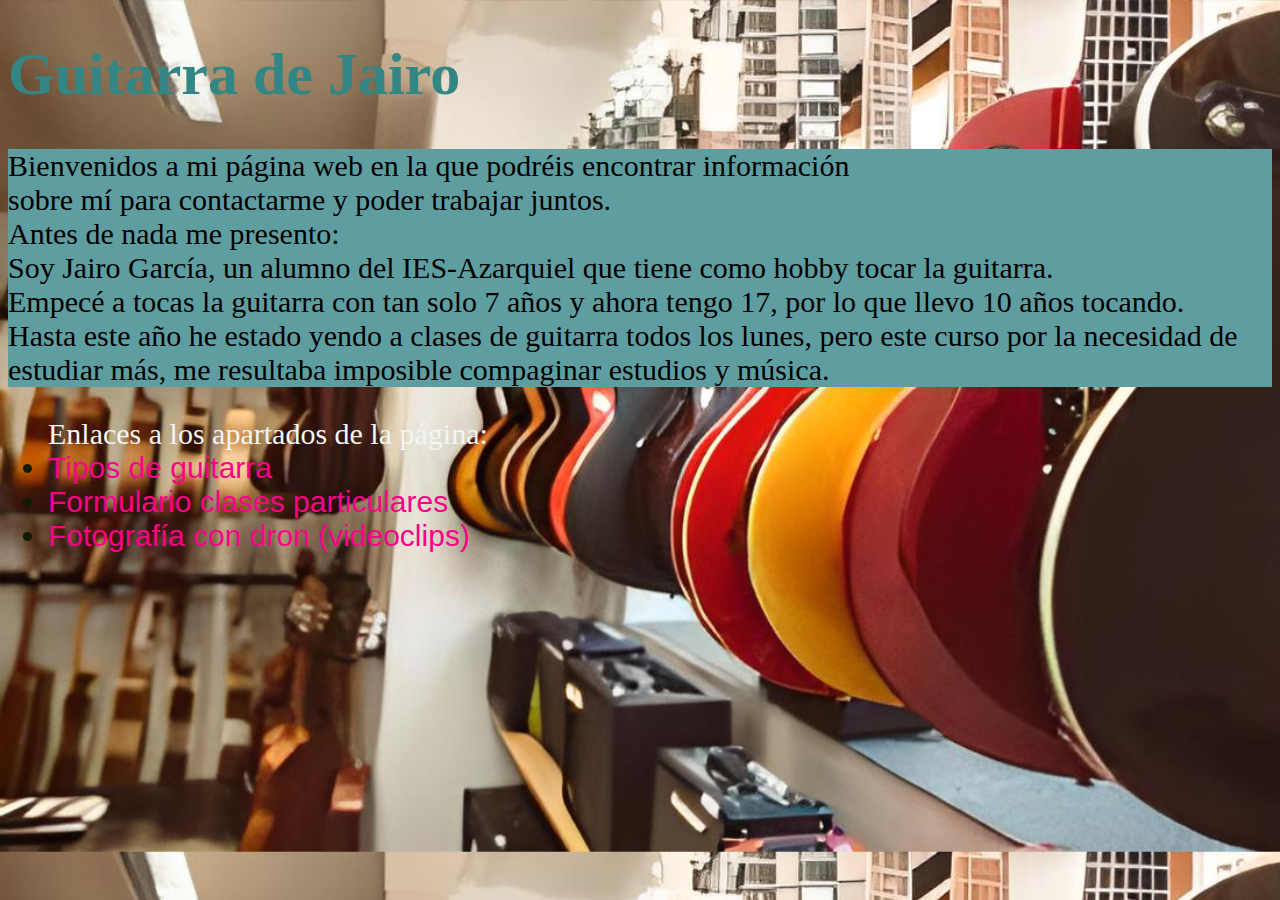
<file: index.html>
<!DOCTYPE html>
<html lang="ES-es">

<head>
    <title>Guitarra de Jairo</title>
    <meta http-equiv="content-type" content="text/html; charset=UTF-8">
    <link href="style.css" rel="stylesheet" type="text/css">
    <link href="logo.png" rel="icon">
</head>

<body>
    <h1>Guitarra de Jairo</h1>
    <p class="clase2">Bienvenidos a mi página web en la que podréis encontrar información <br>sobre mí para contactarme
        y poder
        trabajar juntos.<br>
        Antes de nada me presento:<br> Soy Jairo García, un alumno del IES-Azarquiel que tiene como hobby tocar la
        guitarra.<br>
        Empecé a tocas la guitarra con tan solo 7 años y ahora tengo 17, por lo que llevo 10 años tocando.<br>
        Hasta este año he estado yendo a clases de guitarra todos los lunes, pero este curso por la necesidad de
        estudiar más, me resultaba imposible compaginar estudios y música.</p>
    <ul>Enlaces a los apartados de la página:
        <li><a href="guitarras.html">Tipos de guitarra</a></li>
        <li><a href="formulario.html">Formulario clases particulares</a></li>
        <li><a href="dron.html">Fotografía con dron (videoclips)</a></li>
    </ul>
</body>

</html>
</file>
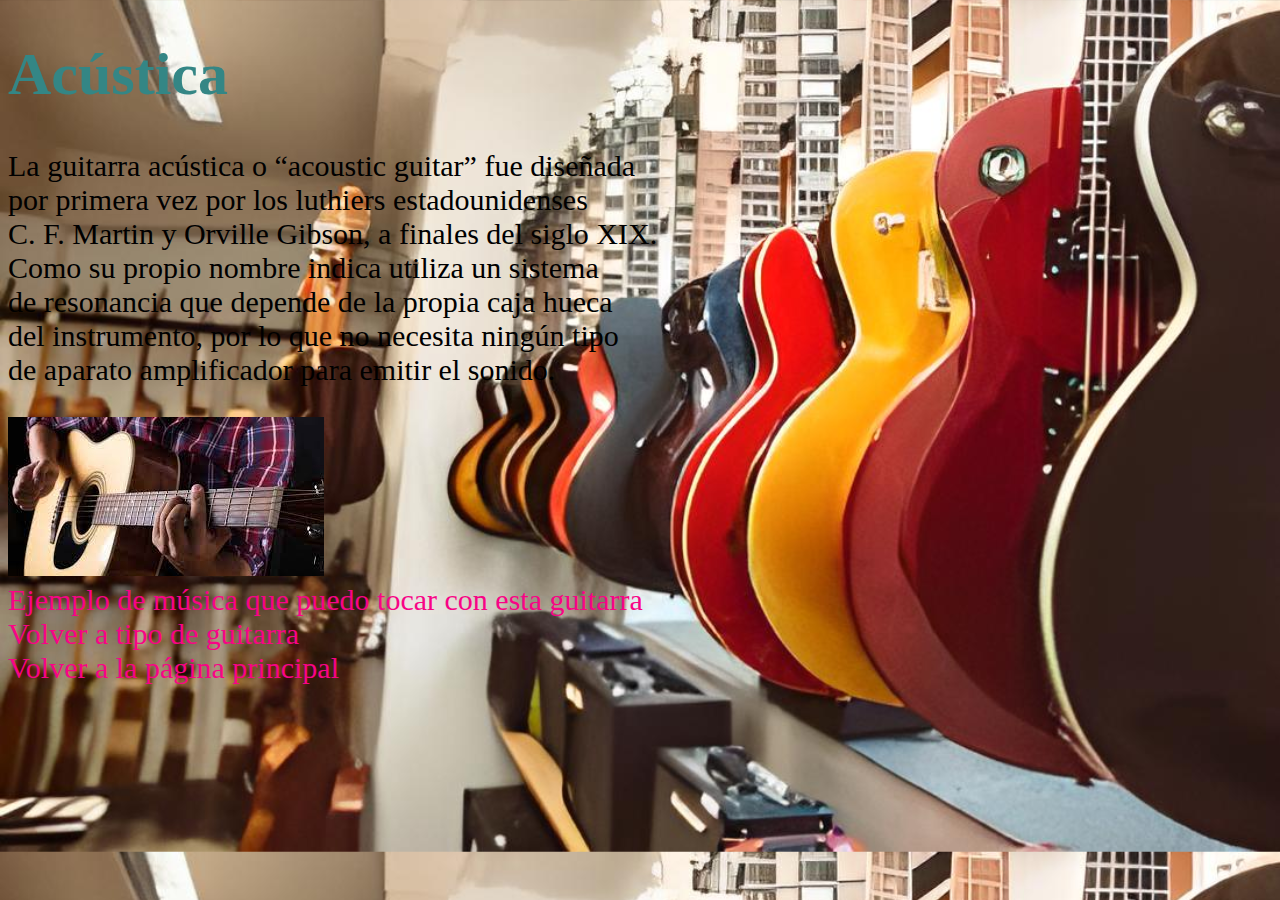
<file: acústica.html>
<!DOCTYPE html>
<html lang="ES-es">

<head>
    <title>Guitarra de Jairo</title>
    <meta http-equiv="content-type" content="text/html; charset=UTF-8">
    <link href="style.css" rel="stylesheet" type="text/css">
    <link href="logo.png" rel="icon">
</head>

<body>
    <h1>Acústica</h1>
    <p>La guitarra acústica o “acoustic guitar” fue diseñada<br> por primera vez por los luthiers estadounidenses <br>C.
        F.
        Martin y Orville Gibson, a finales del siglo XIX.
        <br>Como su propio nombre indica utiliza un sistema<br> de resonancia que depende de la propia caja hueca
        <br>del
        instrumento, por lo que no necesita ningún tipo<br>de aparato amplificador para emitir el sonido.
    </p>
    <img src="./img/acustica.jpg"><br>
    <a href="https://www.youtube.com/watch?v=Tmd_uPFwK5g">Ejemplo de música que puedo tocar con esta guitarra</a><br>
    <a href="./guitarras.html">Volver a tipo de guitarra</a>
    </br><a href="./index.html">Volver a la página principal</a>
</body>

</html>
</file>
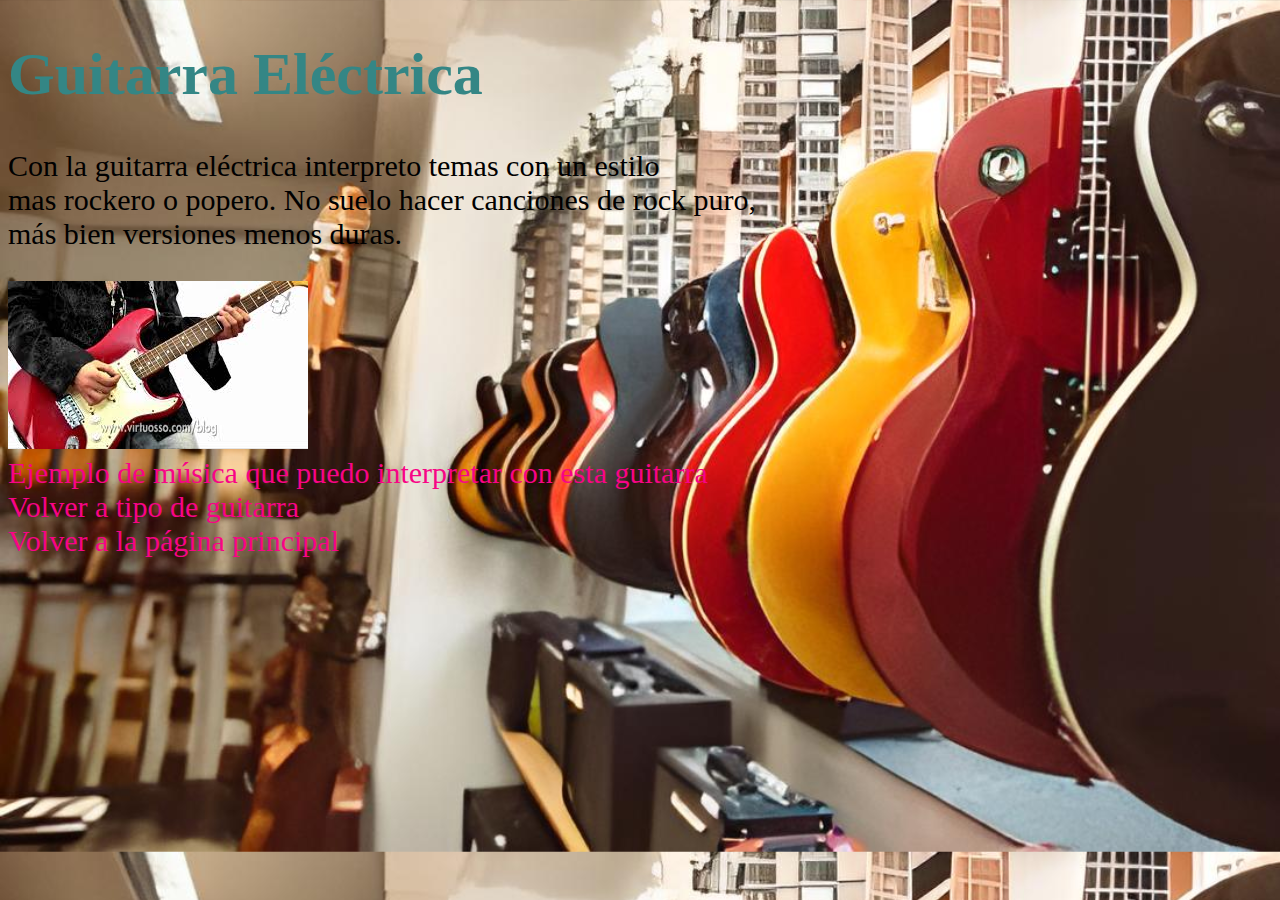
<file: eléctrica.html>
<!DOCTYPE html>
<html lang="ES-es">

<head>
    <title>Guitarra de Jairo</title>
    <meta http-equiv="content-type" content="text/html; charset=UTF-8">
    <link href="style.css" rel="stylesheet" type="text/css">
    <link href="logo.png" rel="icon">
</head>

<body>
    <h1>Guitarra Eléctrica</h1>
    <p>Con la guitarra eléctrica interpreto temas con un estilo<br> mas rockero o popero. No suelo hacer canciones de
        rock
        puro,<br> más bien versiones menos duras.</p>
    <img src="./img/electrica.jpg"><br>
    <a href="https://www.youtube.com/watch?v=vHVGAlkwEnc">Ejemplo de música que puedo interpretar con esta
        guitarra</a><br>
    <a href="./guitarras.html">Volver a tipo de guitarra</a><br>
    <a href="./index.html">Volver a la página principal</a>
</body>

</html>
</file>
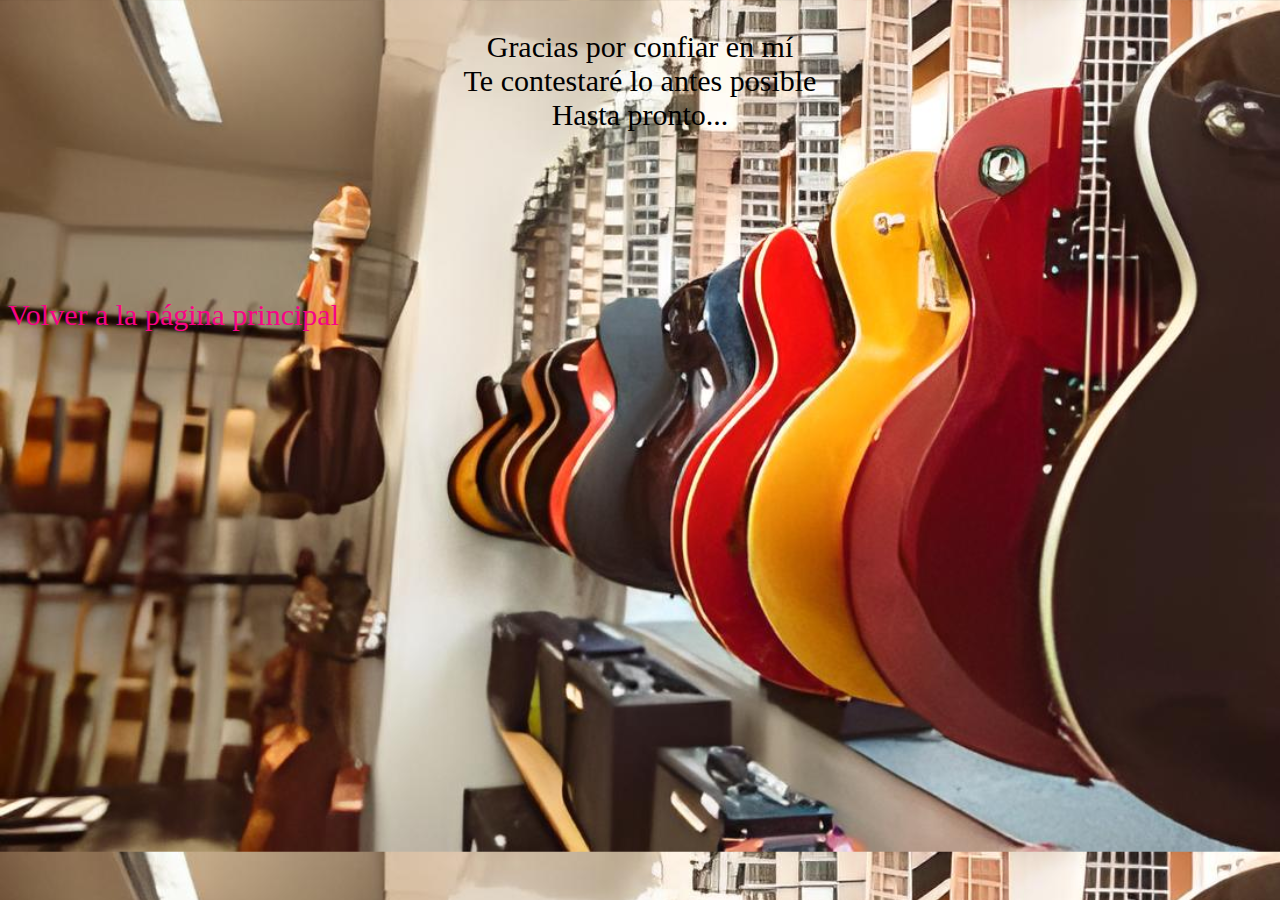
<file: final.html>
<!DOCTYPE html>
<html lang="ES-es">

<head>
    <title>Guitarra de Jairo</title>
    <meta http-equiv="content-type" content="text/html; charset=UTF-8">
    <link href="style.css" rel="stylesheet" type="text/css">
    <link href="logo.png" rel="icon">
</head>

<body>
    <p class="clase1">Gracias por confiar en mí<br>
        Te contestaré lo antes posible<br>
        Hasta pronto...</p><br><br><br><br>
    <a href="./index.html">Volver a la página principal</a>
</body>

</html>
</file>
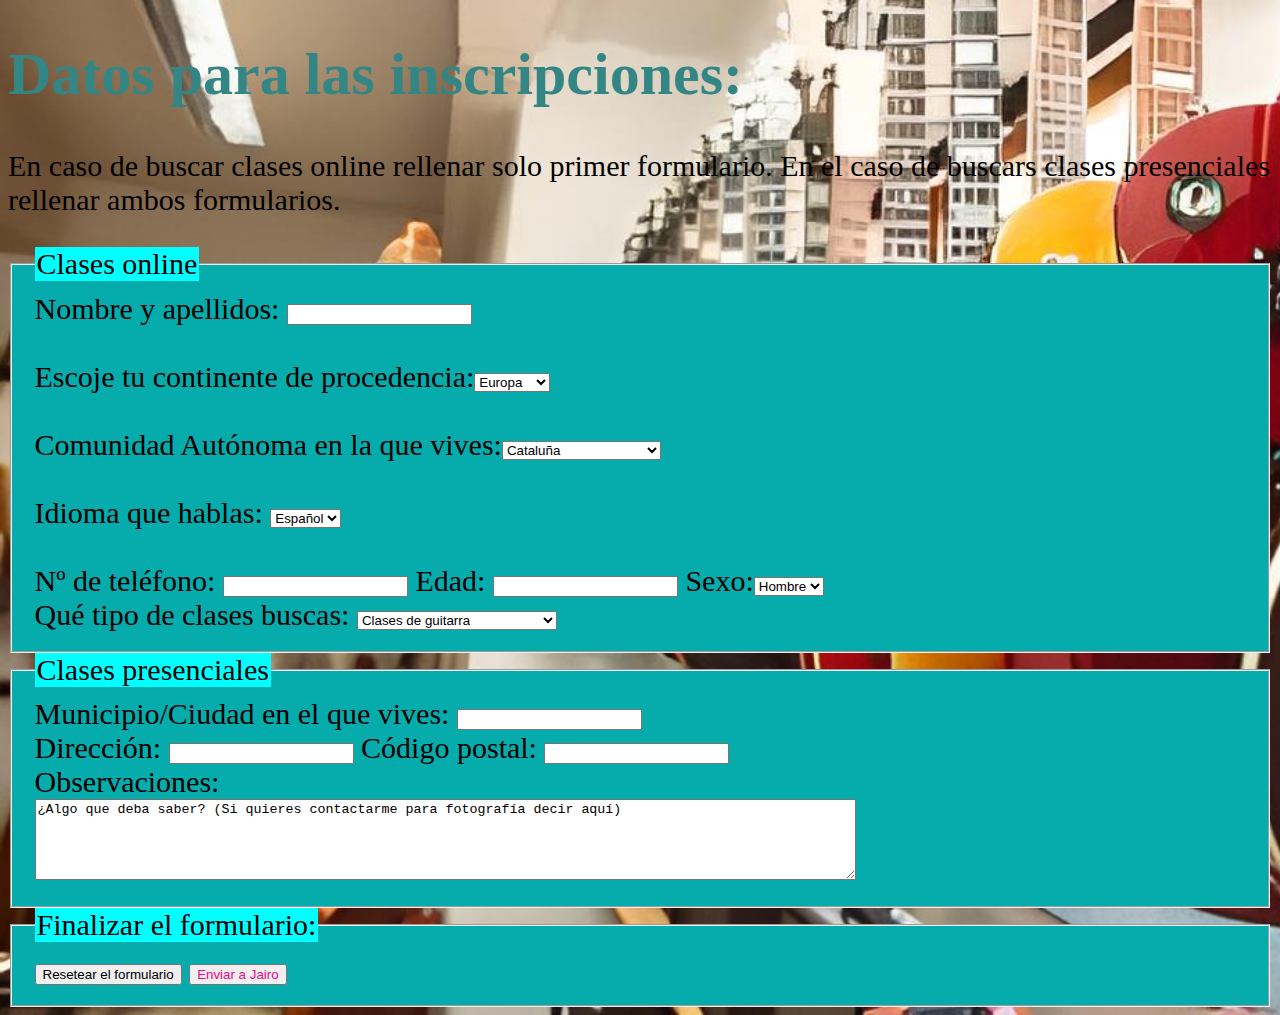
<file: formulario.html>
<!DOCTYPE html>
<html lang="ES-es">

<head>
    <title>Guitarra de Jairo</title>
    <meta http-equiv="content-type" content="text/html; charset=UTF-8">
    <link href="style.css" rel="stylesheet" type="text/css">
    <link href="logo.png" rel="icon">
</head>

<body>
    <h1>Datos para las inscripciones:</h1>
    <p>En caso de buscar clases online rellenar solo primer formulario. En el caso de buscars clases presenciales
        rellenar ambos formularios.</p>
    <form action="procesar-datos.php" method="post">
        <fieldset>
            <legend>Clases online</legend>

            <label>Nombre y apellidos: <input type="text" name="usuario"></label>
            <br><br>
            <label>Escoje tu continente de procedencia:</label><select name="lista_seleccion">

                <option value="Europa">Europa</option>
                <option value="América">América</option>
                <option value="África">África</option>
                <option value="Oceanía">Oceanía</option>
                <option value="Antártida">Antártida</option>
                <option value="Asia">Asia</option>
            </select></label>
            <br><br>
            <label>Comunidad Autónoma en la que vives:<select name="lista_seleccion">

                    <option value="cat">Cataluña</option>
                    <option value="gal">Galicia</option>
                    <option value="pai">Pais Vasco</option>
                    <option value="ast">Asturias</option>
                    <option value="can">Cantabria</option>
                    <option value="nav">Navarra</option>
                    <option value="lar">La Rioja</option>
                    <option value="cale">Castilla y León</option>
                    <option value="ara">Aragón</option>
                    <option value="comval">Comunidad Valenciana</option>
                    <option value="isbal">Islas Baleares</option>
                    <option value="ext">Extremadura</option>
                    <option value="casma">Castilla la Mancha</option>
                    <option value="mur">Murcia</option>
                    <option value="can">Canarias</option>
                    <option value="and">Andalucía</option>
                    <option value="ceu">Ceuta</option>
                    <option value="mel">Melila</option>
                </select></label><br><br>
            <label>Idioma que hablas: <select name="idioma">
                    <option value="español">Español</option>
                    <option value="inglés">Inglés</option>
                    <option value="catalán">Catalán</option>
                </select>
            </label><br><br>
            <label>Nº de teléfono: <input type="text" name="Codigopostal"></label>
            <label>Edad: <input type="number" name="Edad"></label>
            <label>Sexo:</label><select name="lista_seleccion">

                <option value="Hombre">Hombre</option>
                <option value="Mujer">Mujer</option>
            </select><br><label>Qué tipo de clases buscas:
                <select name="tipo de clases">
                    <option value="Guit">Clases de guitarra</option>
                    <option value="Sol">Clases de solfeo</option>
                    <option value="PM">Clases de producción musical</option>
                </select></label>
        </fieldset>
        <fieldset>
            <legend>Clases presenciales</legend>
            <label>Municipio/Ciudad en el que vives: <input type="text" name="usuario"></label><br>
            <label>Dirección: <input type="text" name="Direccion"></label>
            <label>Código postal: <input type="number" name="Codigopostal"></label><br>
            <label>Observaciones:<br><textarea name="area_texto" rows="5"
                    cols="100">¿Algo que deba saber? (Si quieres contactarme para fotografía decir aquí)</textarea></label>

        </fieldset>
        <fieldset>
            <legend>Finalizar el formulario:</legend>
            <button type="reset">Resetear el formulario</button>
            <button type="submit"><a href="./final.html">Enviar a Jairo</a></button>
        </fieldset>
    </form>

</body>

</html>
</file>
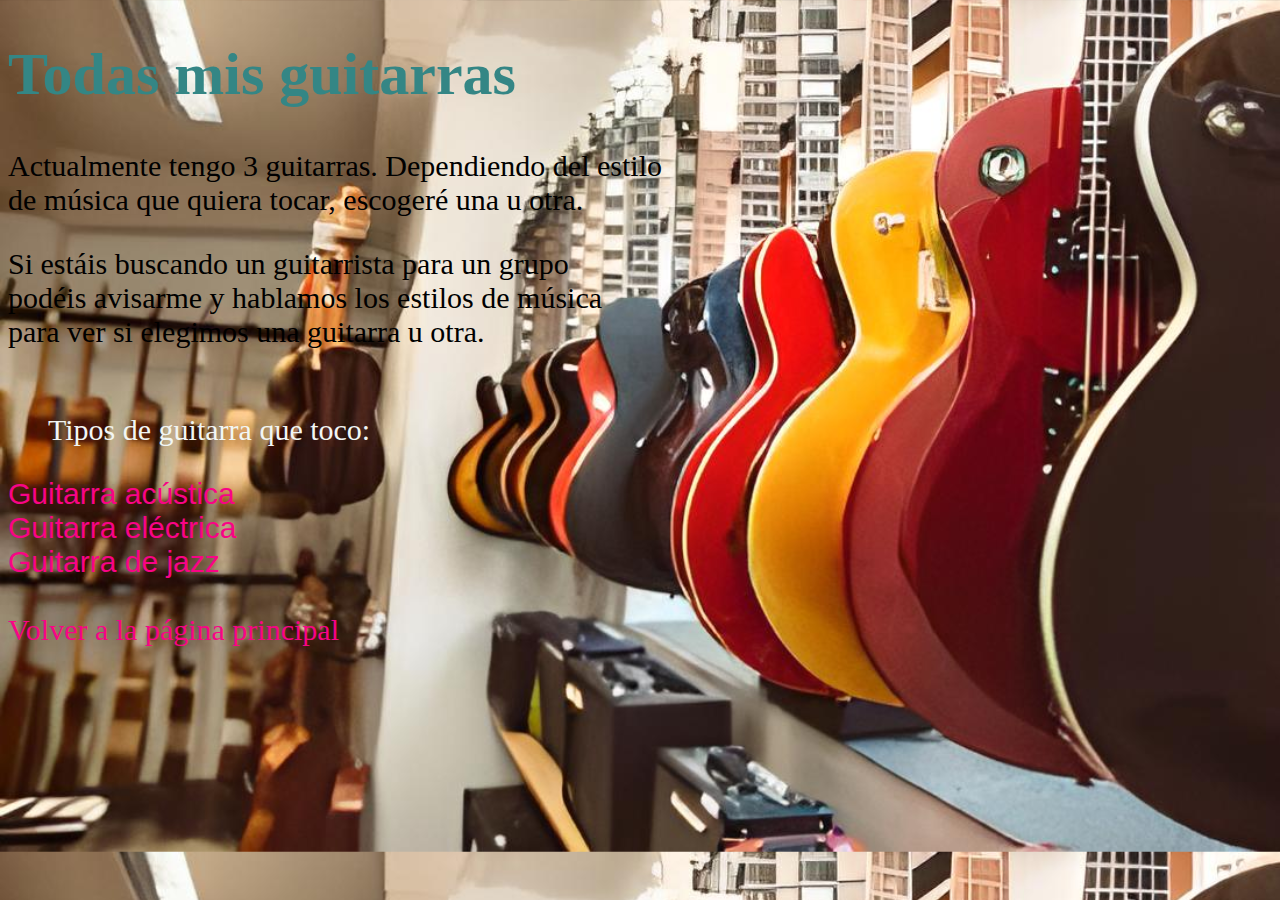
<file: guitarras.html>
<!DOCTYPE html>
<html lang="ES-es">

<head>
    <title>Guitarra de Jairo</title>
    <meta http-equiv="content-type" content="text/html; charset=UTF-8">
    <link href="style.css" rel="stylesheet" type="text/css">
    <link href="logo.png" rel="icon">
</head>

<body>
    <h1>Todas mis guitarras</h1>
    <p>Actualmente tengo 3 guitarras. Dependiendo del estilo<br> de música que quiera tocar, escogeré una u otra.</p>
    <p>Si estáis buscando un guitarrista para un grupo <br>podéis avisarme y hablamos los estilos de música<br> para ver
        si elegimos una guitarra u otra. <br><br></p>
    <ul>Tipos de guitarra que toco:</ul>
    <li><a href="./acústica.html">Guitarra acústica</a></li>
    <li><a href="./eléctrica.html">Guitarra eléctrica</a></li>
    <li><a href="./jazz.html">Guitarra de jazz</a></li>
    <br><a href="./index.html">Volver a la página principal</a>

</body>

</html>
</file>
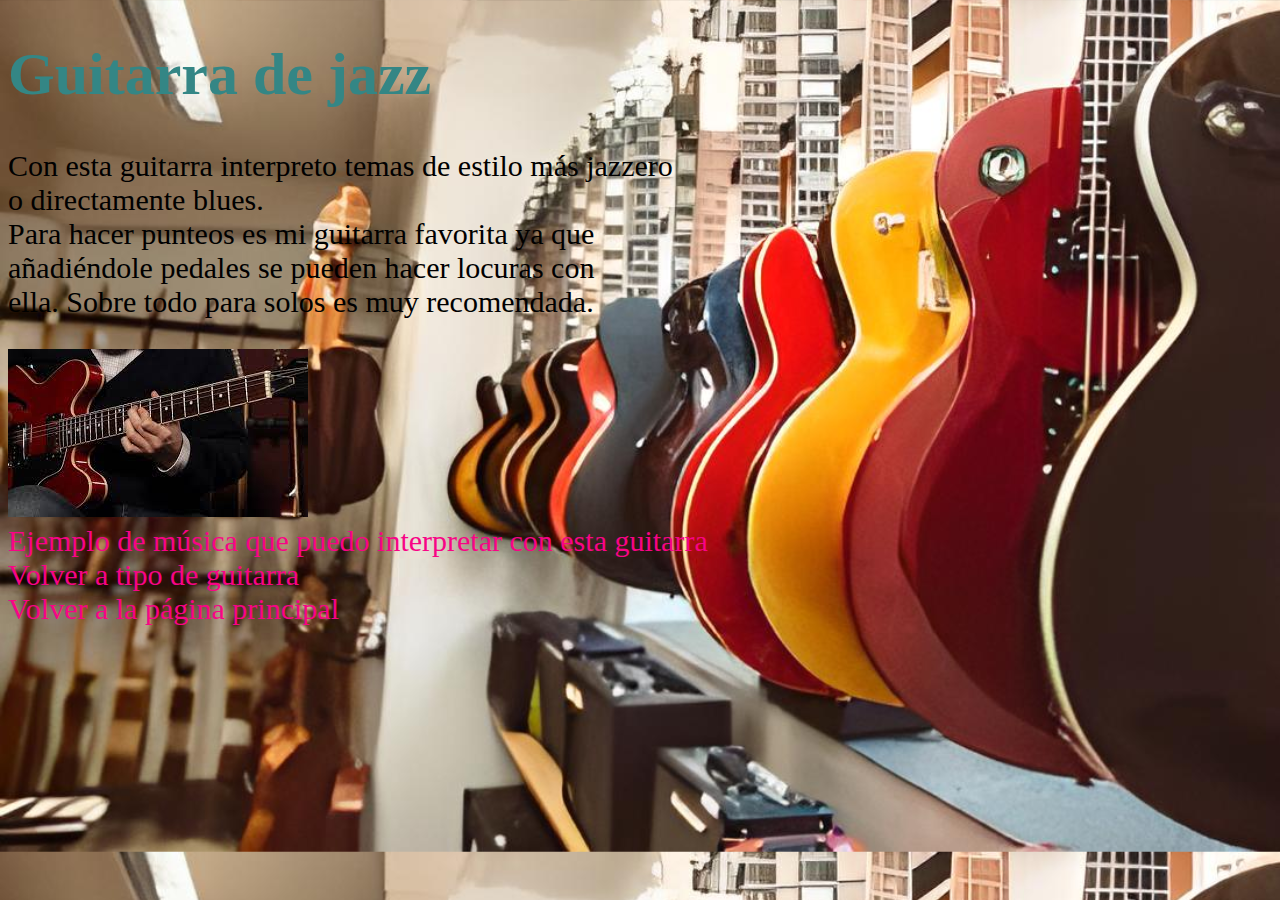
<file: jazz.html>
<!DOCTYPE html>
<html lang="ES-es">

<head>
    <title>Guitarra de Jairo</title>
    <meta http-equiv="content-type" content="text/html; charset=UTF-8">
    <link href="style.css" rel="stylesheet" type="text/css">
    <link href="logo.png" rel="icon">
</head>

<body>
    <h1>Guitarra de jazz</h1>
    <p>Con esta guitarra interpreto temas de estilo más jazzero<br> o directamente blues.<br>
        Para hacer punteos es mi guitarra favorita ya que <br>añadiéndole pedales se pueden hacer locuras con <br>ella.
        Sobre todo para solos es muy recomendada.</p>
    <img src="./img/jazz.jpg"><br>
    <a href="https://www.youtube.com/watch?v=xrL4pKFKNYM">Ejemplo de música que puedo interpretar con esta
        guitarra</a><br>
    <a href="./guitarras.html">Volver a tipo de guitarra</a>
    <br><a href="./index.html">Volver a la página principal</a>
</body>

</html>
</file>
<file: style.css>
body {
    font-size: 30px;
    background-image: url(./img/zyro-image.png);
    background-size: cover;
}


ul {
    color: rgb(242, 246, 244);
    font-style: initial;
}

li {
    color: rgb(17, 27, 1);
    font-family: sans-serif;
}

h1 {
    color: rgb(52, 134, 133);
}

a:link {
    color: rgb(248, 4, 134);
    text-decoration: none;
}

a:visited {
    color: rgb(246, 247, 241);
}

a:hover {
    color: rgb(234, 242, 233);
    font-weight: bold;
}

a:active {
    color: rgb(86, 52, 6);
    list-style-type: circle;
}

.clase1 {
    text-align: center;
    text-decoration: dashed
}

legend {
    background-color: aqua;
}

fieldset {
    background-color: rgb(6, 171, 171);
}

.clase2 {
    background-color: cadetblue;
}
</file>
